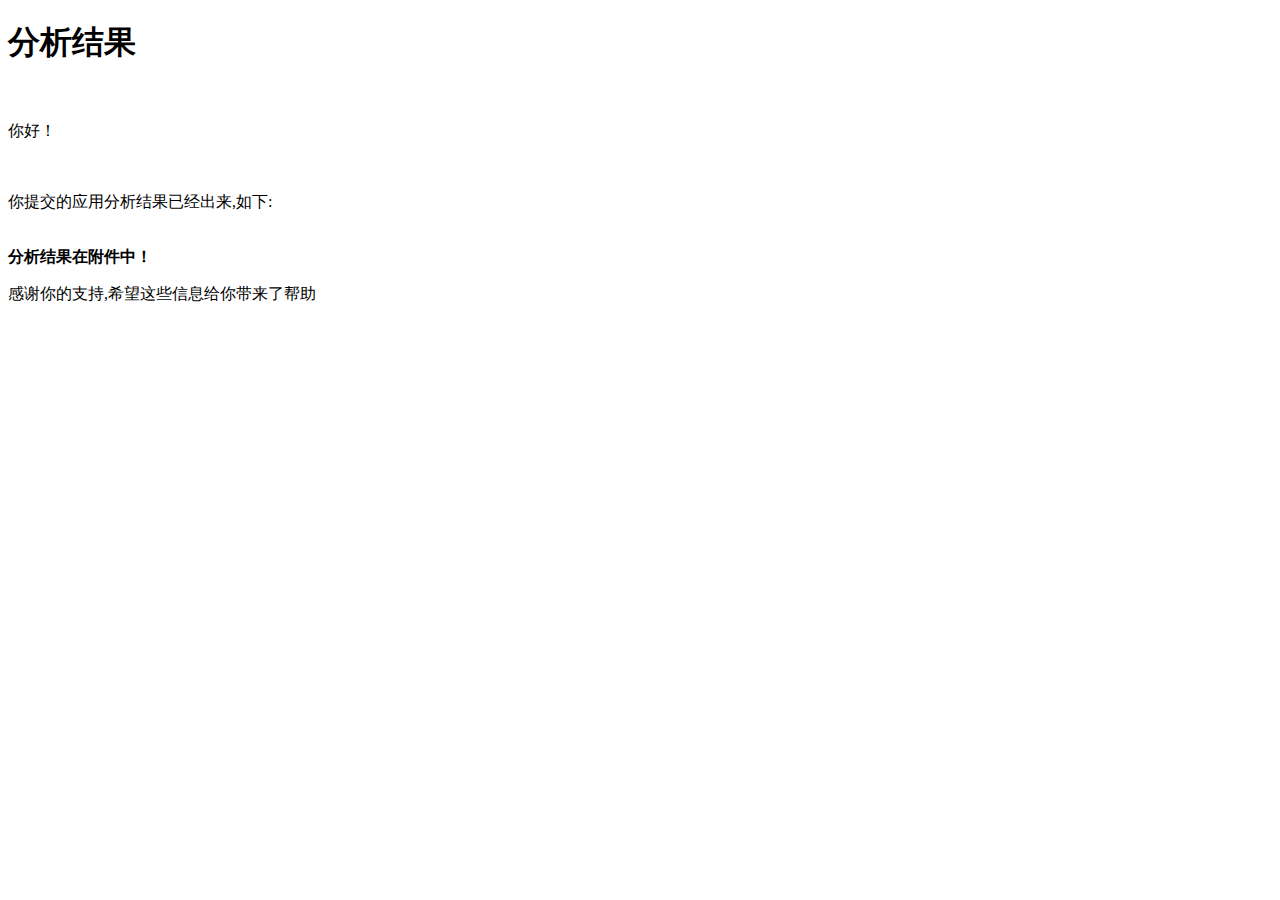
<file: templates/mail.html>
<!DOCTYPE html>
<html>
<head>
    <meta charset="utf-8">
    <title>分析结果</title>
</head>
<body>
<h1>
    分析结果
</h1>
<br />
<p>
    你好！
</p>
<br />
<p>
    你提交的应用分析结果已经出来,如下:
</p>
<br />
<b>
        分析结果在附件中！
</b>
<br />
<p>
    感谢你的支持,希望这些信息给你带来了帮助
</p>
</body>
</html>
</file>
